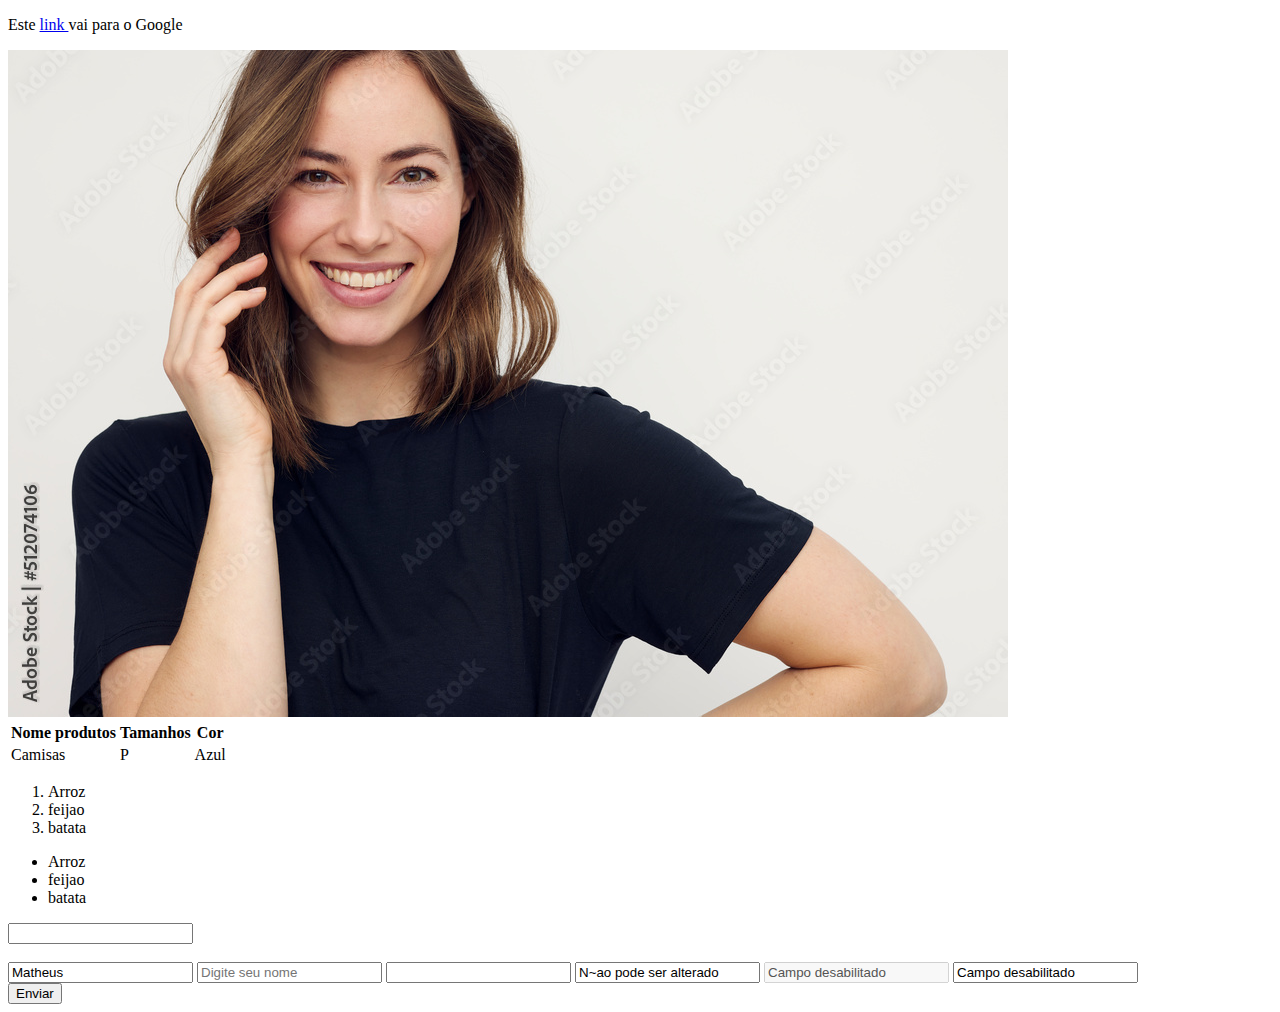
<file: index.html>
<!DOCTYPE html>
<html lang="en">
<head>
    <meta charset="UTF-8">
    <meta name="viewport" content="width=device-width, initial-scale=1.0">
    <title>Document</title>
</head>
<body>
    <!---->
    <p> Este <a href="https:www.google.com"> link </a>vai para o Google</p>
    <img src="/img/1000_F_512074106_kPczNIFZ6tDBdaPSaUmjCOCSHP6qh0OC.jpg" alt="imagem pricipal">
    <table>
        <tr>
            <th>Nome produtos</th>
            <th>Tamanhos</th>
            <th>Cor</th>
        </tr>
        <tr>
            <td>Camisas</td>
            <td>P</td>
            <td>Azul</td>
        </tr>
    </table>
    <ol>
        <li>Arroz</li>
        <li>feijao</li>
        <li>batata</li>
    </ol>
    <ul>
        <li>Arroz</li>
        <li>feijao</li>
        <li>batata</li>
    </ul>
    <form action="envio.php" method="post">
        <input type="text" name="name">
        <br>
        
         <br>
         <input type="text" name="name" value="Matheus">
         <input type="text" name="name" placeholder="Digite seu nome">
         <input type="text" name="name" required>
         <input type="text" name="name"  value="N~ao pode ser alterado" readonly>
         <input type="text" name="name" value="Campo desabilitado" disabled>
         <input type="text" name="name" value="Campo desabilitado" maxlength="30">
         <br>
         <input type="submit" value="Enviar">
        
    </form>
</body>
</html>
</file>
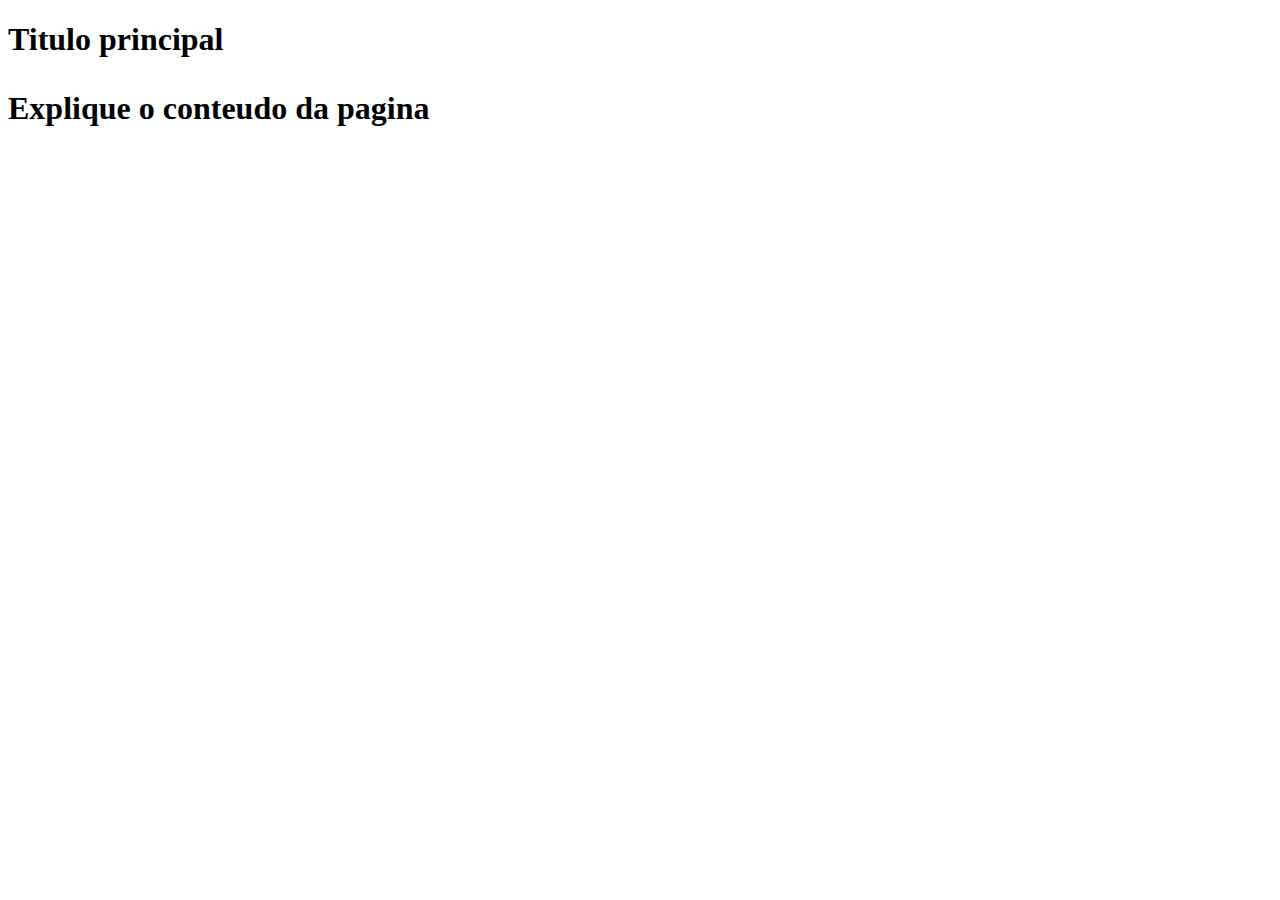
<file: aula2.html>
<!DOCTYPE html>
<html lang="en">
<head>
    <meta charset="UTF-8">
    <meta name="viewport" content="width=device-width, initial-scale=1.0">
    <title>Document</title>
</head>
<body>
    <header>
        <!--Cabeçalho-->
        <nav>
            <!--logo-->
            <!--barra de navegaçao de links-->
        </nav>
    </header>
    <main>
        <!--conteudo principal-->
        <h1>Titulo principal<h1>
            <p>Explique o conteudo da pagina</p>

    </main>
    <section>
        <!--uma seçao secundaria(uma seçao de posts)-->
    </section>
    <aside>
        <!--algum conteudo na latereal do site(ex: barra de navegaçao lateral)-->
    </aside>
    <footer>
        <!--rodape-->
    </footer>
</body>
</html>
</file>
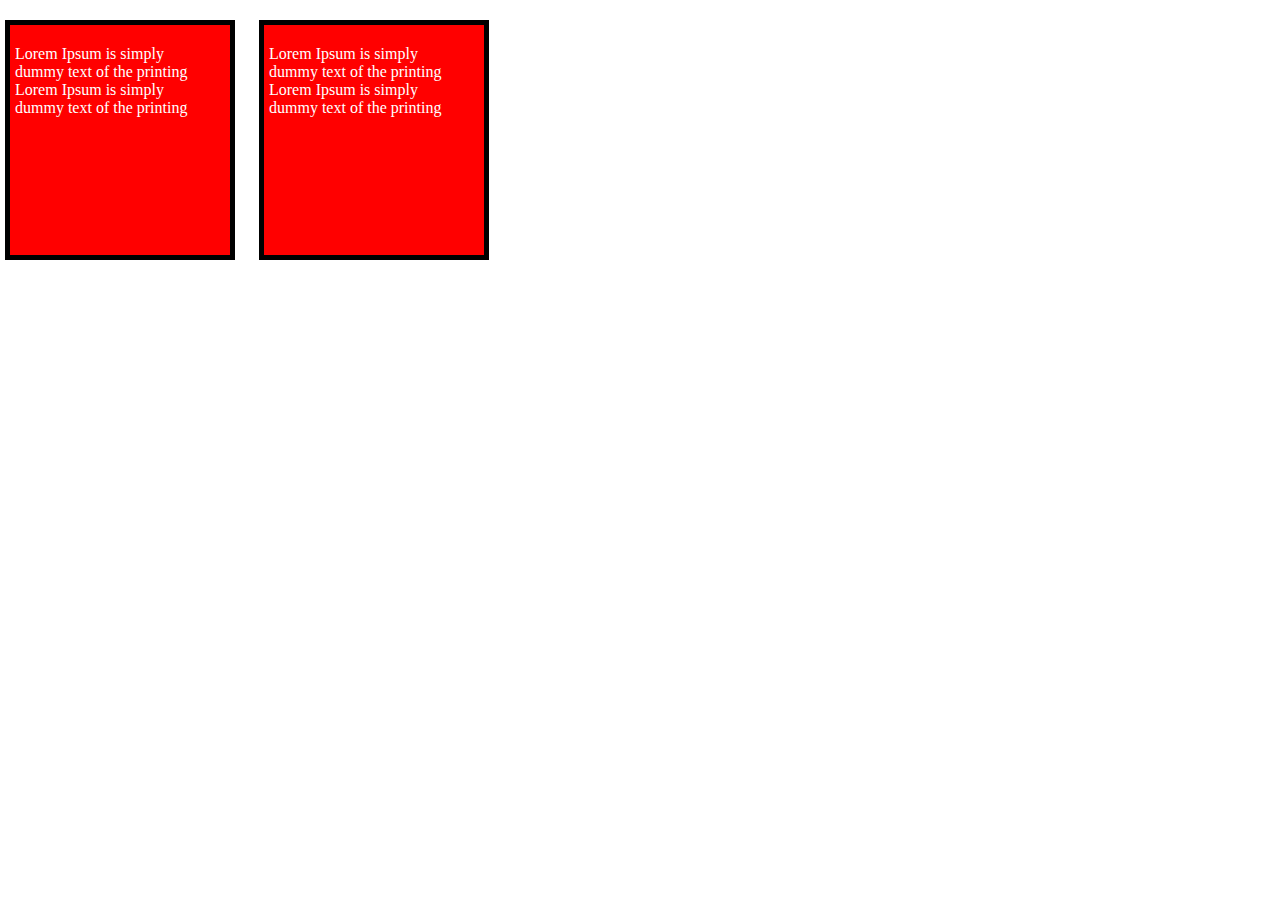
<file: aula3.html>
<!DOCTYPE html>
<html lang="pt-br">
<head>
    <meta charset="UTF-8">
    <meta name="viewport" content="width=device-width, initial-scale=1.0">
    <link rel="stylesheet" href="/style.css">
    <title>Document</title>
</head>
<body>
    <div class="boxmodel">
        <p class="p-box">Lorem Ipsum is simply dummy text of the printing </p>
        <p class="p-box">Lorem Ipsum is simply dummy text of the printing </p>
    </div>
    <div class="boxmodel">
        <p class="p-box">Lorem Ipsum is simply dummy text of the printing </p>
        <p class="p-box">Lorem Ipsum is simply dummy text of the printing </p>
    </div>


 
    
</body>
</html>
</file>
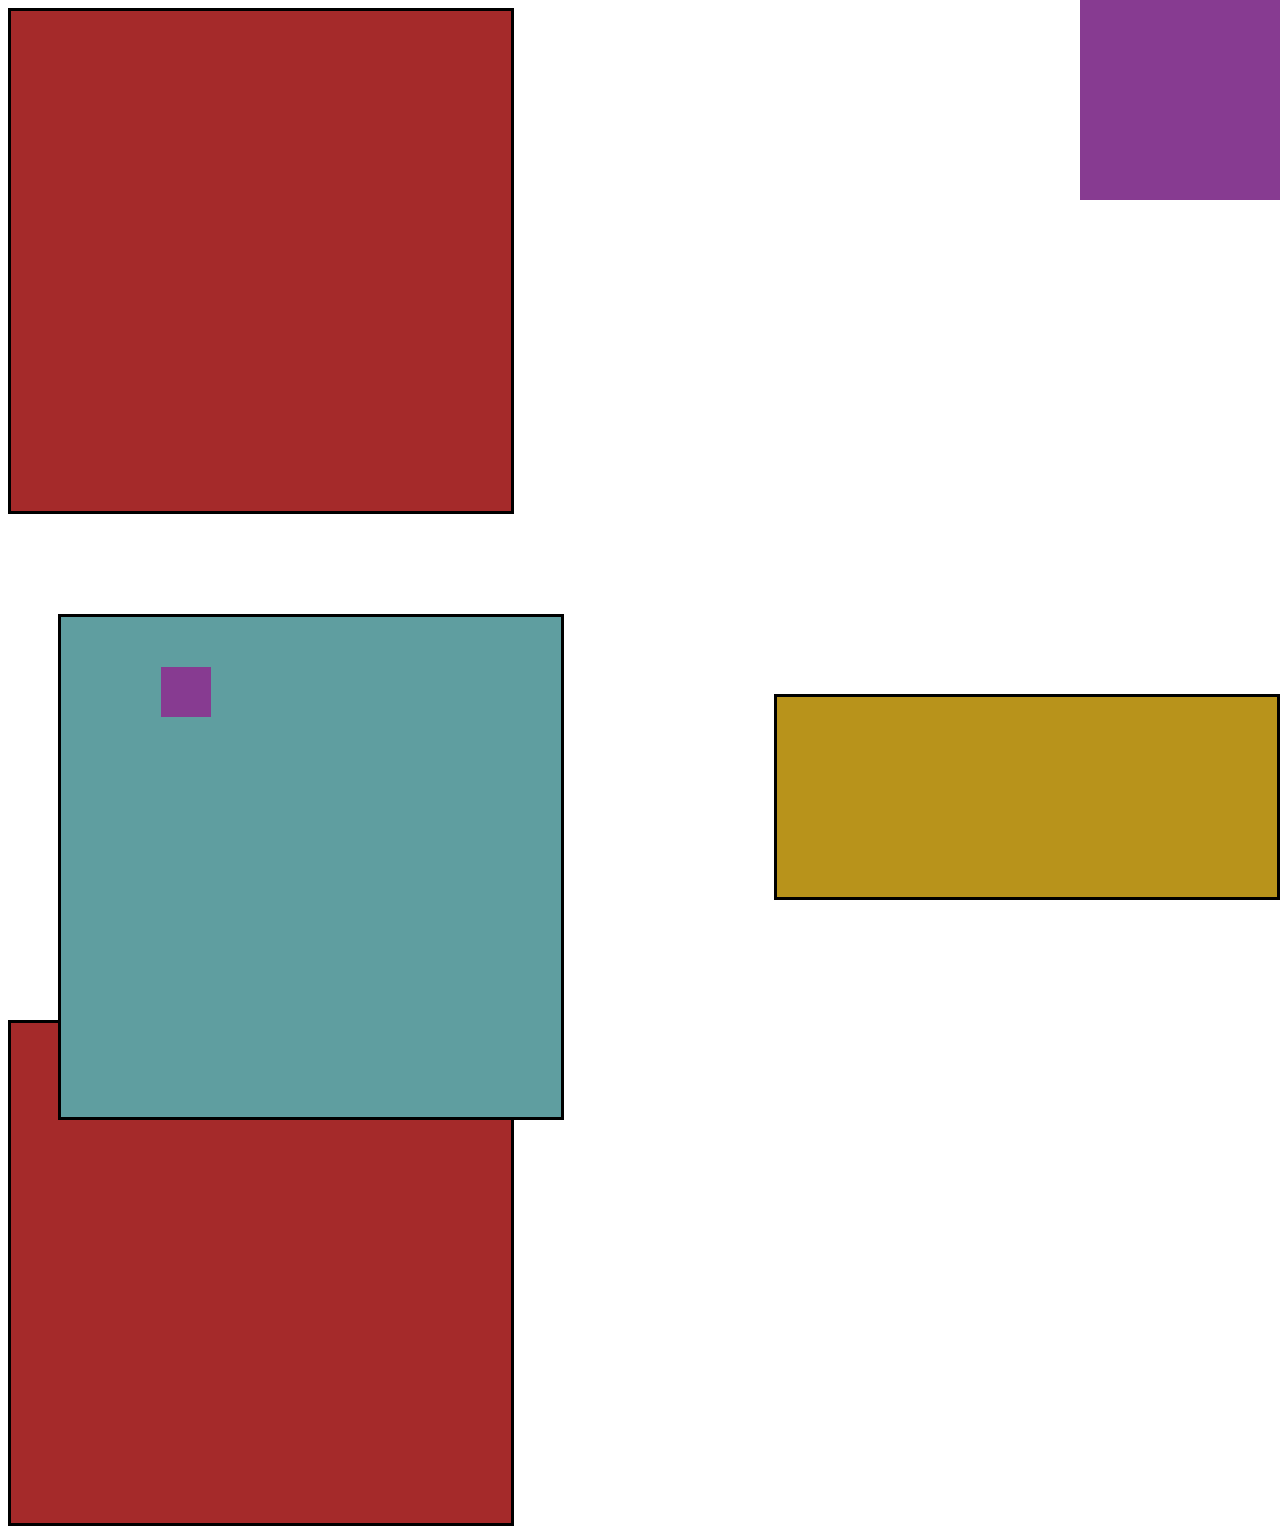
<file: aula4.html>
<!DOCTYPE html>
<html lang="en">
<head>
    <meta charset="UTF-8">
    <meta name="viewport" content="width=device-width, initial-scale=1.0">
    <link rel="stylesheet" href="/style1.css">
    <title>Document</title>
</head>
<body>
    <div class="position static"></div>
    <div class="position relative">
        <div class="absolute mini-div"></div>
    </div>
    <div class="absolute">
    </div>
    <div class="position static"></div>
    <div class="position fixed"></div>
</body>
</html>
</file>
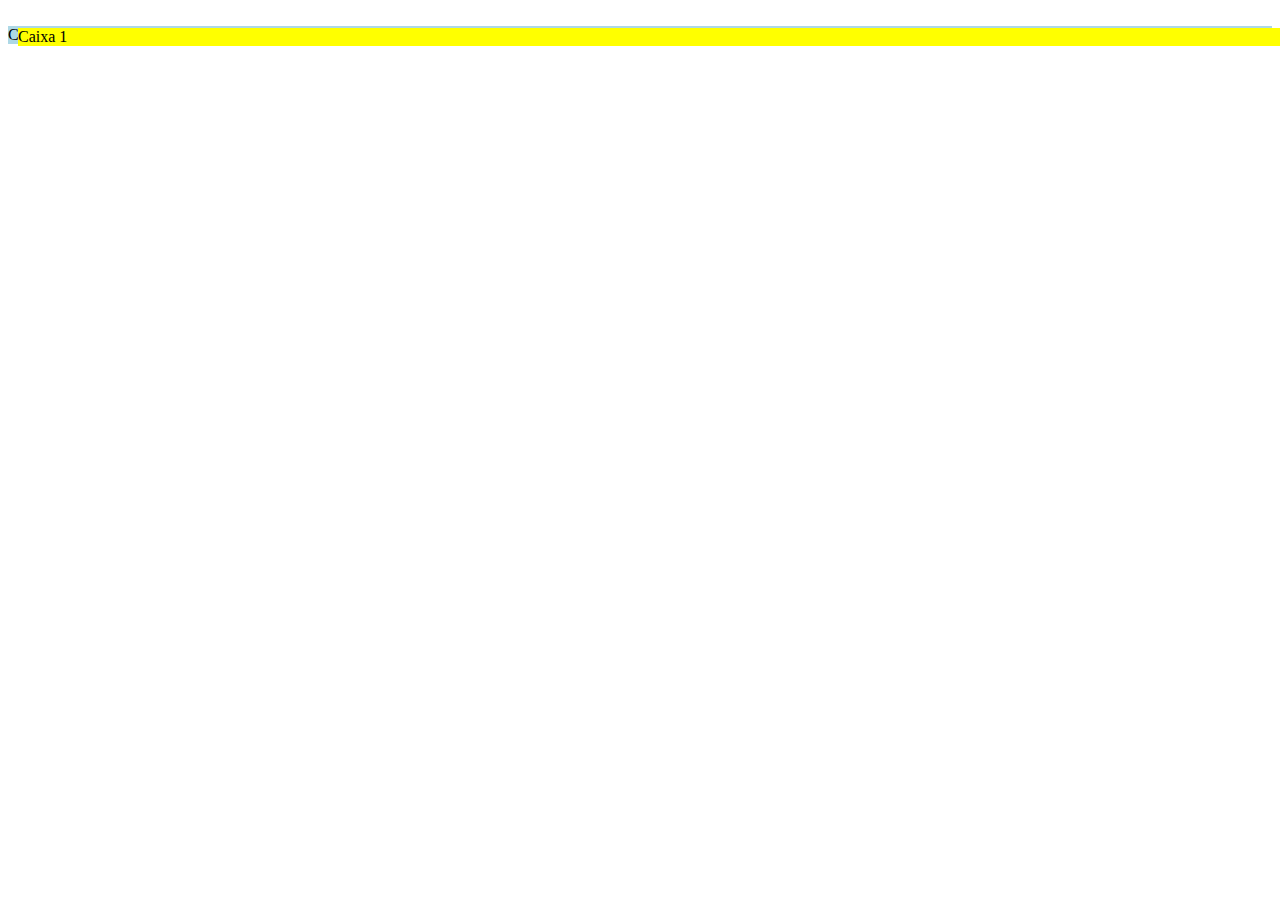
<file: text.html>
<!DOCTYPE html>
<html lang="en">
<head>
    <meta charset="UTF-8">
    <meta name="viewport" content="width=device-width, initial-scale=1.0">

    <title>Document</title>
</head>
<body>
    <style>
        .caixa1 {
          background-color: yellow;
          position: relative;
          top: 20px;
          left: 10px;
        }
        .caixa2 {
          background-color: lightblue;
        }
      </style>
      
      <div class="caixa1">Caixa 1</div>
      <div class="caixa2">Caixa 2</div>
    
</body>
</html>
</file>
<file: style.css>
body{
    margin: 0px;
}

.boxmodel {
    width: 200px;
    height: 200px;
    background-color: red;
padding: 20px 15px 10px 5px;
margin: 20px 15px 10px 5px;
border: 5px solid black;
display: inline-block; /*none, block, inline-block*/
}

.p-box{
    color: white;
    margin: 0px;
}
</file>
<file: style1.css>
/*positions*/
/*static*/
/*relative*/
/*fixed*/
/*absolute*/
/*sticky*/

.position{
    height: 500px;
    width: 500px;
    background-color: brown;
    border: 3px solid black;
}

.static{
    position: static;
}

.relative{
    position: relative;
    background-color: cadetblue;
    top: 100px;
    left: 50px
}

.absolute{
    position: absolute;
    height: 200px;
    width: 200px;
    right: 0px;
    top: 0px;
    background-color: rgb(135, 59, 145);
}

.mini-div{
    height: 50px;
    width: 50px;
    top: 50px;
    left: 100px;
}

.fixed{
    position:fixed;
    height: 200px;
    background-color: rgb(184, 147, 27);
    bottom: 0px;
    right: 0px;
}
</file>
